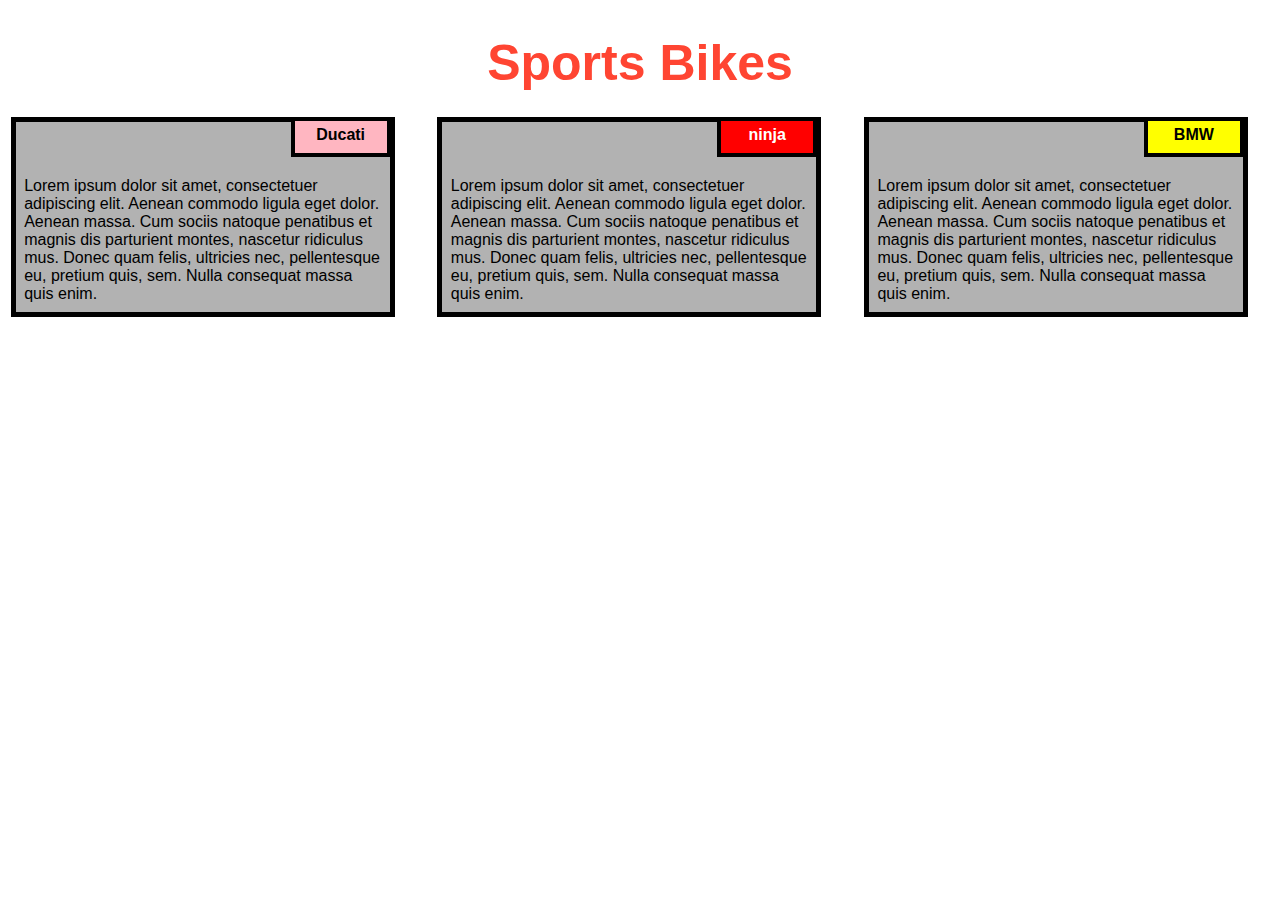
<file: module-2/index.html>
<!DOCTYPE html>
<html>
<head>

<title>Responsive Layout</title>
<meta name="viewport" content="width=device-width, initial-scale=1">
<link rel="stylesheet" type="text/css" href="style.css">

</head>
<body>
<h1>Sports Bikes</h1>



  <div class="col-lg-4 col-md-6 col-sm-12">
  	<div class="box">
  		<p class="content-name name1">Ducati</p>
  		<p class="content">Lorem ipsum dolor sit amet, consectetuer adipiscing elit. Aenean commodo ligula eget dolor. Aenean massa. Cum sociis natoque penatibus et magnis dis parturient montes, nascetur ridiculus mus. Donec quam felis, ultricies nec, pellentesque eu, pretium quis, sem. Nulla consequat massa quis enim.</p>
  	</div>
  </div>

  <div class="col-lg-4 col-md-6 col-sm-12">
  	<div class="box">
   		<p class="content-name name2">ninja</p>
   		<p class="content">Lorem ipsum dolor sit amet, consectetuer adipiscing elit. Aenean commodo ligula eget dolor. Aenean massa. Cum sociis natoque penatibus et magnis dis parturient montes, nascetur ridiculus mus. Donec quam felis, ultricies nec, pellentesque eu, pretium quis, sem. Nulla consequat massa quis enim.</p>
  	</div>
  </div>

  <div class="col-lg-4 col-md-12 col-sm-12">
  	<div class="box">
  		<p class="content-name name3">BMW</p>
  		<p class="content">Lorem ipsum dolor sit amet, consectetuer adipiscing elit. Aenean commodo ligula eget dolor. Aenean massa. Cum sociis natoque penatibus et magnis dis parturient montes, nascetur ridiculus mus. Donec quam felis, ultricies nec, pellentesque eu, pretium quis, sem. Nulla consequat massa quis enim.</p>
  	</div>	
  </div>

</body>
</html>
</file>
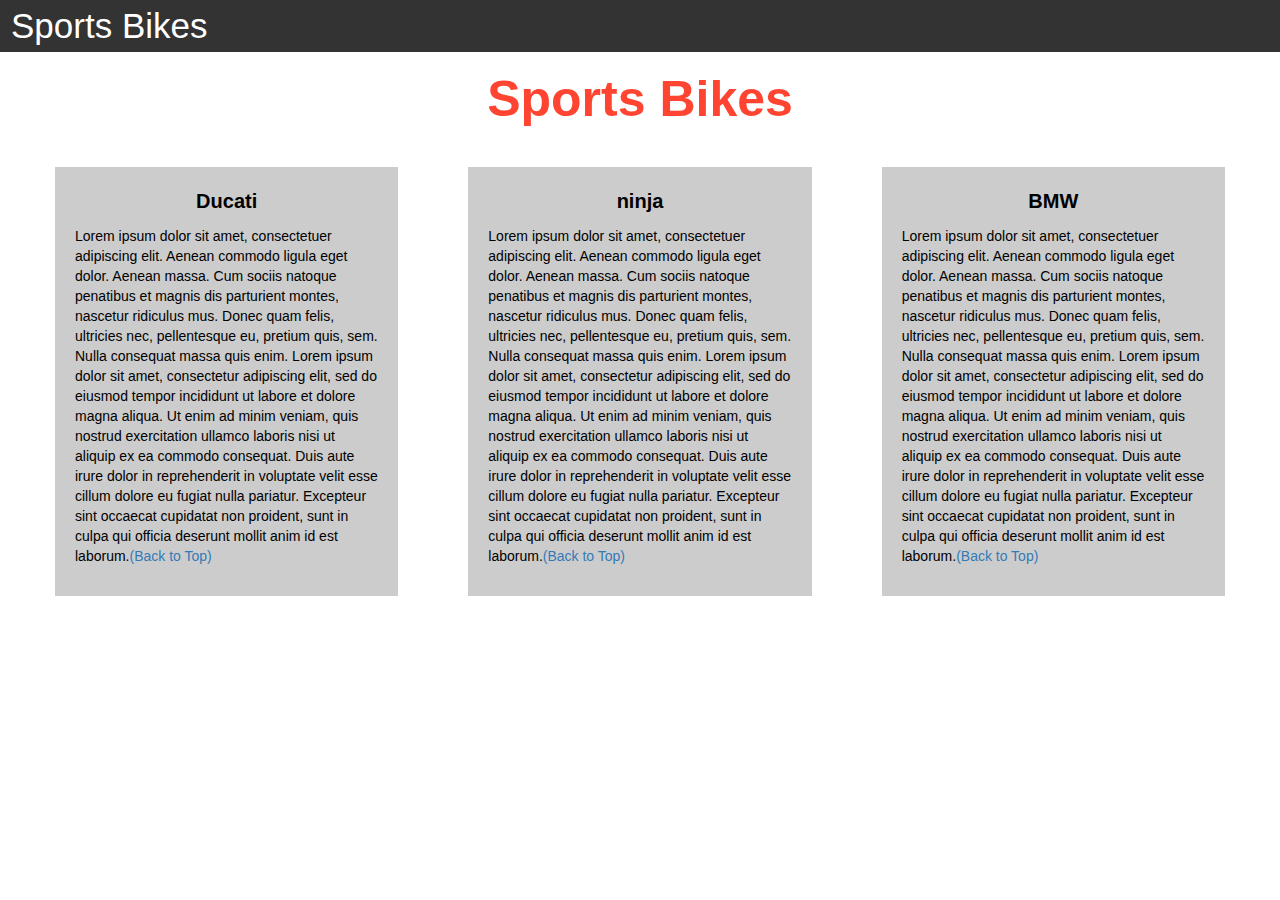
<file: module-3/index.html>
<!DOCTYPE html>
<html>
<head>

<title>Module 3</title>

  <meta name="viewport" content="width=device-width, initial-scale=1">
  <link rel="stylesheet" href="https://maxcdn.bootstrapcdn.com/bootstrap/3.3.7/css/bootstrap.min.css">
  <script src="https://ajax.googleapis.com/ajax/libs/jquery/3.3.1/jquery.min.js"></script>
  <script src="https://maxcdn.bootstrapcdn.com/bootstrap/3.3.7/js/bootstrap.min.js"></script>

</head>

<meta name="viewport" content="width=device-width, initial-scale=1">
<link rel="stylesheet" type="text/css" href="style.css">



<body>


<nav class="navbar" id="top">
  <div class="container-fluid">

    <div class="navbar-header">
      <button type="button" class="navbar-toggle" data-toggle="collapse" data-target="#myNavbar">
        <span class="icon-bar"></span>
        <span class="icon-bar"></span>
        <span class="icon-bar"></span> 
      </button>
      <a class="navbar-brand" href="#">Sports Bikes</a>
    </div>

    <div class="collapse" id="myNavbar">
      <ul class="nav navbar-nav visible-xs">
        <li><a class="menu-item" href="#">Ducati</a></li>
        <li><a class="menu-item" href="#">ninja</a></li> 
        <li><a class="menu-item" href="#">BMW</a></li> 
      </ul>
    </div>

  </div>
</nav>

<h1 class="main-title">Sports Bikes</h1>



<div class="row">

  <div class="col-lg-4 col-md-6 col-sm-12">
    <div class="content-box">
      <p class="item-name">Ducati</p>
      <p>Lorem ipsum dolor sit amet, consectetuer adipiscing elit. Aenean commodo ligula eget dolor. Aenean massa. Cum sociis natoque penatibus et magnis dis parturient montes, nascetur ridiculus mus. Donec quam felis, ultricies nec, pellentesque eu, pretium quis, sem. Nulla consequat massa quis enim. Lorem ipsum dolor sit amet, consectetur adipiscing elit, sed do eiusmod tempor incididunt ut labore et dolore magna aliqua. Ut enim ad minim veniam, quis nostrud exercitation ullamco laboris nisi ut aliquip ex ea commodo consequat. Duis aute irure dolor in reprehenderit in voluptate velit esse cillum dolore eu fugiat nulla pariatur. Excepteur sint occaecat cupidatat non proident, sunt in culpa qui officia deserunt mollit anim id est laborum.<a href="#top">(Back to Top)</a></p>
    </div>
  </div>

  <div class="col-lg-4 col-md-6 col-sm-12">
    <div class="content-box">
      <p class="item-name">ninja</p>
      <p>Lorem ipsum dolor sit amet, consectetuer adipiscing elit. Aenean commodo ligula eget dolor. Aenean massa. Cum sociis natoque penatibus et magnis dis parturient montes, nascetur ridiculus mus. Donec quam felis, ultricies nec, pellentesque eu, pretium quis, sem. Nulla consequat massa quis enim. Lorem ipsum dolor sit amet, consectetur adipiscing elit, sed do eiusmod tempor incididunt ut labore et dolore magna aliqua. Ut enim ad minim veniam, quis nostrud exercitation ullamco laboris nisi ut aliquip ex ea commodo consequat. Duis aute irure dolor in reprehenderit in voluptate velit esse cillum dolore eu fugiat nulla pariatur. Excepteur sint occaecat cupidatat non proident, sunt in culpa qui officia deserunt mollit anim id est laborum.<a href="#top">(Back to Top)</a></p>
    </div>
  </div>


  <div class="col-lg-4 col-md-12 col-sm-12">
    <div class="content-box">
      <p class="item-name">BMW</p>
      <p>Lorem ipsum dolor sit amet, consectetuer adipiscing elit. Aenean commodo ligula eget dolor. Aenean massa. Cum sociis natoque penatibus et magnis dis parturient montes, nascetur ridiculus mus. Donec quam felis, ultricies nec, pellentesque eu, pretium quis, sem. Nulla consequat massa quis enim. Lorem ipsum dolor sit amet, consectetur adipiscing elit, sed do eiusmod tempor incididunt ut labore et dolore magna aliqua. Ut enim ad minim veniam, quis nostrud exercitation ullamco laboris nisi ut aliquip ex ea commodo consequat. Duis aute irure dolor in reprehenderit in voluptate velit esse cillum dolore eu fugiat nulla pariatur. Excepteur sint occaecat cupidatat non proident, sunt in culpa qui officia deserunt mollit anim id est laborum.<a href="#top">(Back to Top)</a></p>
    </div>
  </div>

</div>


</body>
</html>
</file>
<file: module-2/style.css>
* {
  box-sizing: border-box;
}

body{
	margin: 0;
	padding: 0;
  font-family: Arial, Helvetica, sans-serif
}

.row{
  margin-top: 5%;
  margin-bottom: 5%;
}

h1 {
  margin-bottom: 15px;
  text-align: center;
  color: #ff4532;
  font-size: 50px;
}


.box{
  width: 100%;
  overflow: none;
}


.content-name{
  overflow: none;
  text-align: center;
  border: 4px solid black;
  width: 100px;
  height: 40px;
  padding: 5px;
  float: right;
  margin-right: 36px;
  margin-top: 0px;
  font-weight: bold;
  position: relative;
}

.content{
  border: 5px solid black;
  width: 90%;
  height: auto;
  margin: 2.5%;
  color: black
  font-size: 25px;
  padding: 2%;
  padding-top: 55px;
  background-color: rgba(0,0,0,0.3);
}

.name1{
  background-color: #FFB6C1;
}

.name2{
  color: white;
  background-color: #FF0000;
}
.name3{
  background-color: #FFFF00;
}


/********** Large devices only **********/
@media (min-width: 992px) {
  .col-lg-4 {
  	float: left;
    width: 33.33%;
  }
}
/********** Medium devices only **********/
@media (min-width: 768px) and (max-width: 991px) {
  .col-md-6,.col-md-12 {
    float: left;
  }
  .col-md-6 {
    width: 50%;
  }
  .col-md-12 {
    margin-left: -10px;
    width: 100%;
  }
  .name3{
    margin-right: 65px;
    width: 100px;
  }
}

@media (min-width: 0px) and (max-width: 767px) {
  .col-sm-12 {
  	float: left;
    width: 100%;
  }
  .content-name{
    margin-right: 30px;
  }
}
</file>
<file: module-3/style.css>
.container-fluid{
	margin: 0;
	padding: 0;
}

.navbar{
	border-radius: 0px;
	background-color: rgba(0,0,0,0.8);
}

.navbar-brand{
  font-size: 35px;
  color: white;
  padding-left: 25px;
}

.navbar-brand:hover{
	color: white;
}

.nav{
	margin: 0;
	padding: 0;
}

.navbar-nav{
  font-size: 25px;
  text-align: center;
  margin: 0;
  padding: 0;
}

.navbar-toggle{
	border: 2px solid white;
	margin-right: 25px;
}

.icon-bar{
	background-color: white;
}


.main-title{
  margin-bottom: 15px;
  text-align: center;
  color: #ff4532;
  font-size: 50px;
  font-family: Arial, Helvetica, sans-serif;
  font-weight: bold;
}

li{
	box-sizing: border-box;
	width: 100%;
}

.menu-item{
	padding: 0;
	margin: 0;
	width: 100%;
	background-color: white;
	border-bottom: 1px solid black;
	color: black;
	display: block;
}

.menu-item:hover{
	background-color: rgba(0,0,0,0.9);
	color: rgba(0,0,0,0.4);
}



.row{
	margin: 20px;
}

.content-box{
	margin: 20px;
	width: auto;
	height: auto;
	color: black;
	background-color: rgba(0,0,0,0.2);
	font-family: Arial, Helvetica, sans-serif;
	padding: 20px;
}

.item-name{
	text-align: center;
	font-size: 20px;
	font-weight: bold;
}

#top{

}
</file>
